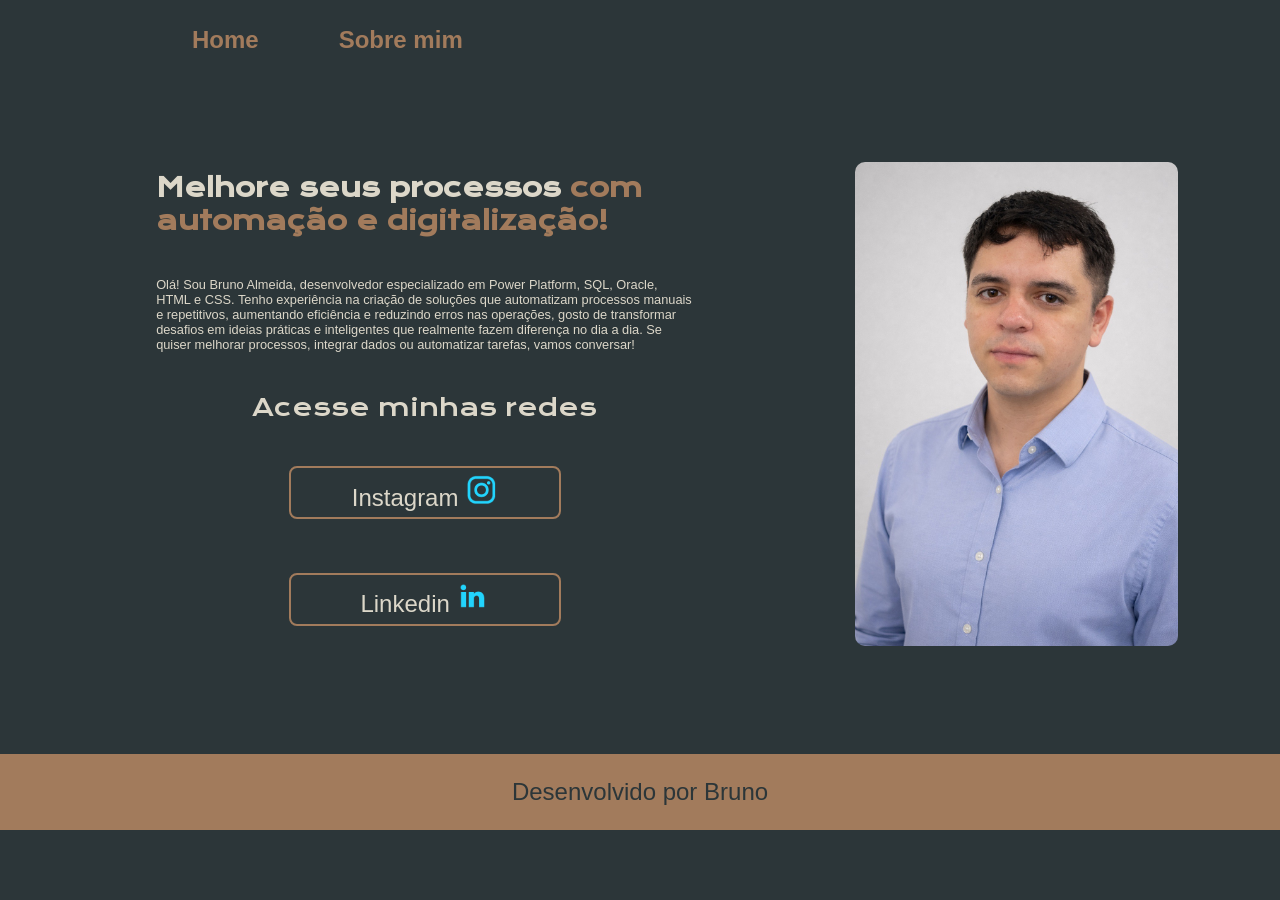
<file: index.html>
<!DOCTYPE html>
<html lang="pt-br">
<head>
    <meta charset="UTF-8">
    <meta http-equiv="X-UA-Compatible " content="IE=edge">
    <meta name="viewport" content="width=device-width, initial-scale=1.0">
    <title>Portifolio</title>
    <link rel="stylesheet" href="./style/style.css">
</head>
<body>
    <header class="cabecalho">
        <nav class="cabecalho__menu">
            <a class="cabecalho__menu__link" href="index.html">Home</a>
            <a class="cabecalho__menu__link" href="about.html">Sobre mim</a>

        </nav>

    </header> 
    <main class="apresentacao">
        <section class="apresentacao__conteudo">
            <h1 class="apresentacao__conteudo__titulo">Melhore seus processos <strong class="titulo-destaque">  com automação e digitalização!</strong></h1>  
            <p class="apresentacao__conteudo__texto">Olá! Sou Bruno Almeida, desenvolvedor especializado em Power Platform, SQL, Oracle, HTML e CSS. Tenho experiência na criação de soluções que automatizam processos manuais e repetitivos, aumentando eficiência e reduzindo erros nas operações, gosto de transformar desafios em ideias práticas e inteligentes que realmente fazem diferença no dia a dia. Se quiser melhorar processos, integrar dados ou automatizar tarefas, vamos conversar!</p> 
            <div class="apresentacao__links">
                <h2 class="apresentacao__links__subtitulo">Acesse minhas redes</h2>
            <a class="apresentacao__links__navegacao" href="http://instagram.com/brunooalm">Instagram
                <img src="./assets/instagram.png">
            </a>
            <a class="apresentacao__links__navegacao" href="http://www.linkedin.com/in/bruno-almeida-693142241">Linkedin
                <img src="./assets/linkedin.png">
            </a>
            </div>
        </section>
        <img class="minhaimag" src="./assets/Minha Img.jpg" alt="Foto do Bruno">

    </main>
    <footer class="rodape">
        <p>Desenvolvido por Bruno</p>
    </footer>
</body>

</html>
</file>
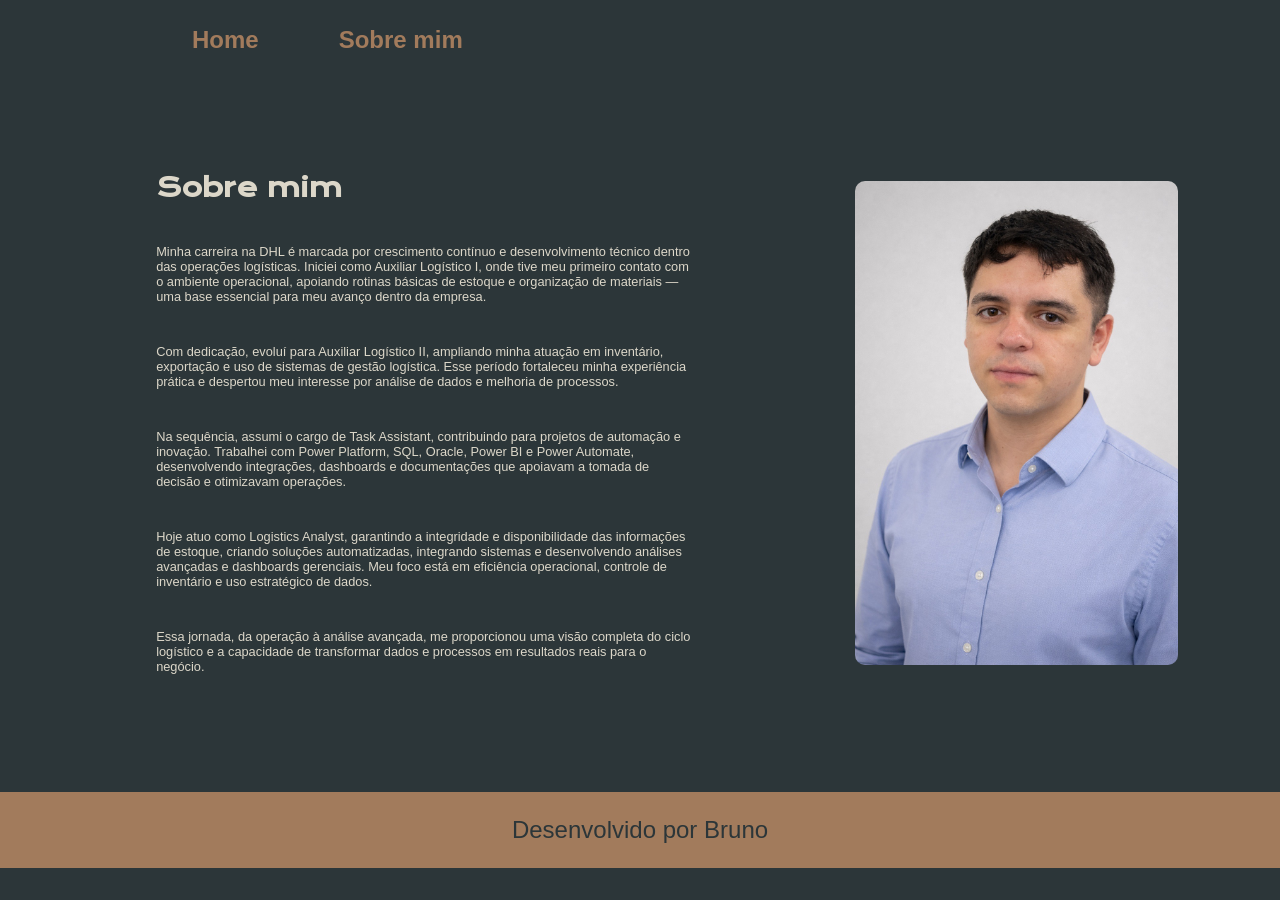
<file: about.html>
<!DOCTYPE html>
<html lang="pt-br">
<head>
<meta charset="UTF-8">
    <meta http-equiv="X-UA-Compatible " content="IE=edge">
    <meta name="viewport" content="width=device-width, initial-scale=1.0">
    <title>Sobre mim</title>
    <link rel="stylesheet" href="./style/style.css">
</head>
<body>
    
        <header class="cabecalho">
        <nav class="cabecalho__menu">
            <a class="cabecalho__menu__link" href="index.html">Home</a>
            <a class="cabecalho__menu__link" href="about.html">Sobre mim</a>

        </nav>

    </header> 
    <main class="apresentacao">
        <section class="apresentacao__conteudo">
            <h1 class="apresentacao__conteudo__titulo">Sobre mim</h1>

           <p class="apresentacao__conteudo__texto">Minha carreira na DHL é marcada por crescimento contínuo e desenvolvimento técnico dentro das operações logísticas. Iniciei como Auxiliar Logístico I, onde tive meu primeiro contato com o ambiente operacional, apoiando rotinas básicas de estoque e organização de materiais — uma base essencial para meu avanço dentro da empresa.</p>

           <p class="apresentacao__conteudo__texto">Com dedicação, evoluí para Auxiliar Logístico II, ampliando minha atuação em inventário, exportação e uso de sistemas de gestão logística. Esse período fortaleceu minha experiência prática e despertou meu interesse por análise de dados e melhoria de processos.</p>

           <p class="apresentacao__conteudo__texto">Na sequência, assumi o cargo de Task Assistant, contribuindo para projetos de automação e inovação. Trabalhei com Power Platform, SQL, Oracle, Power BI e Power Automate, desenvolvendo integrações, dashboards e documentações que apoiavam a tomada de decisão e otimizavam operações.</p>

           <p class="apresentacao__conteudo__texto">Hoje atuo como Logistics Analyst, garantindo a integridade e disponibilidade das informações de estoque, criando soluções automatizadas, integrando sistemas e desenvolvendo análises avançadas e dashboards gerenciais. Meu foco está em eficiência operacional, controle de inventário e uso estratégico de dados.</p>

           <p class="apresentacao__conteudo__texto">Essa jornada, da operação à análise avançada, me proporcionou uma visão completa do ciclo logístico e a capacidade de transformar dados e processos em resultados reais para o negócio.</p>



        </section>
        <img class="minhaimag" src="./assets/Minha Img.jpg" alt="Foto do Bruno">

    </main>
      <footer class="rodape">
        <p>Desenvolvido por Bruno</p>
    </footer>
</body>

</html>
</file>
<file: style/style.css>
@import url('https://fonts.googleapis.com/css2?family=Krona+One&family=Montserrat:ital,wght@0,100..900;1,100..900&display=swap');

:root {
    --cor-primaria: #2c3639;
    --cor-secundaria: #dcd7c9;
    --cor-terciaria: #a27b5c;
    --cor-hover: darkgray;

    --font-primaria:'Krona One', sans-serif;
    --font-secundaria: 'Monteserrat', sans-serif;
}

* {

    margin: 0;
    padding: 0;

}

body{
    /* height: 100vh; */
    box-sizing: border-box;
    background-color: var(--cor-primaria);
    color: var(--cor-secundaria);
}

.titulo-destaque {

    color: var(--cor-terciaria);
}

.cabecalho {
    padding: 2% 0 0 15% ;
}

.cabecalho__menu {
    display: flex;
    gap: 80px;
}

.cabecalho__menu__link {
    font-family: var(--font-secundaria);
    font-size: 1.5rem;
    font-weight: 600;
    color: var(--cor-terciaria);
    text-decoration: none;
}


.apresentacao {
    padding: 5% 8%;
    display: flex;
    align-items: center;
    justify-content:space-between;
    gap: 82px;

}

.apresentacao__conteudo {
    width: 50%;
    display: flex;
    flex-direction: column;
    gap: 40px;
    margin: 5% 5%;
}

.apresentacao__conteudo__titulo {
font-size: 1.6rem;
font-family: var(--font-primaria);
}

.apresentacao__conteudo__texto {
  font-size: 0.8rem; 
  font-family: var(--font-secundaria);
}



.apresentacao__links {
    display: flex;
    flex-direction:column;
    justify-content: space-between;
    align-items: center;
    gap: 32px;

}


.apresentacao__links__subtitulo {
    font-family: var(--font-primaria);
    font-weight: 200;
    font-size: 1.5rem;
}

.apresentacao__links__navegacao {
    /* background-color: #22D4FD; */
    border: 2px solid var(--cor-terciaria);
    width: 50%;
    text-align: center;
    justify-content:space-between;
    gap: 16px;
    border-radius: 8px;
    font-size: 1.5rem;
    font-weight: 500;
    padding: 5.5px 0;
    text-decoration: none;
    color: var(--cor-secundaria);
    font-family: var(--font-secundaria);
    margin: 2% 2%;

}
.apresentacao__links__link:hover {
    background-color: var(--cor-hover);
}
.rodape {
    padding: 24px;
    color: var(--cor-primaria);
    background-color: var(--cor-terciaria);
    text-align: center;
    font-family: var(--font-secundaria);
    font-size: 1.5rem;
    font-weight: 400;

}
.minhaimag {
    width: 30%;
    height: auto;
    border-radius: 10px;

}
@media (max-width: 1200px){
.cabecalho {
    padding: 5%;
}
.cabecalho__menu {
    justify-content: center;
}

    .apresentacao{
        flex-direction: column-reverse;
        padding: 5%;
    }
    .apresentacao__conteudo {
        width: auto;
    }

}
</file>
